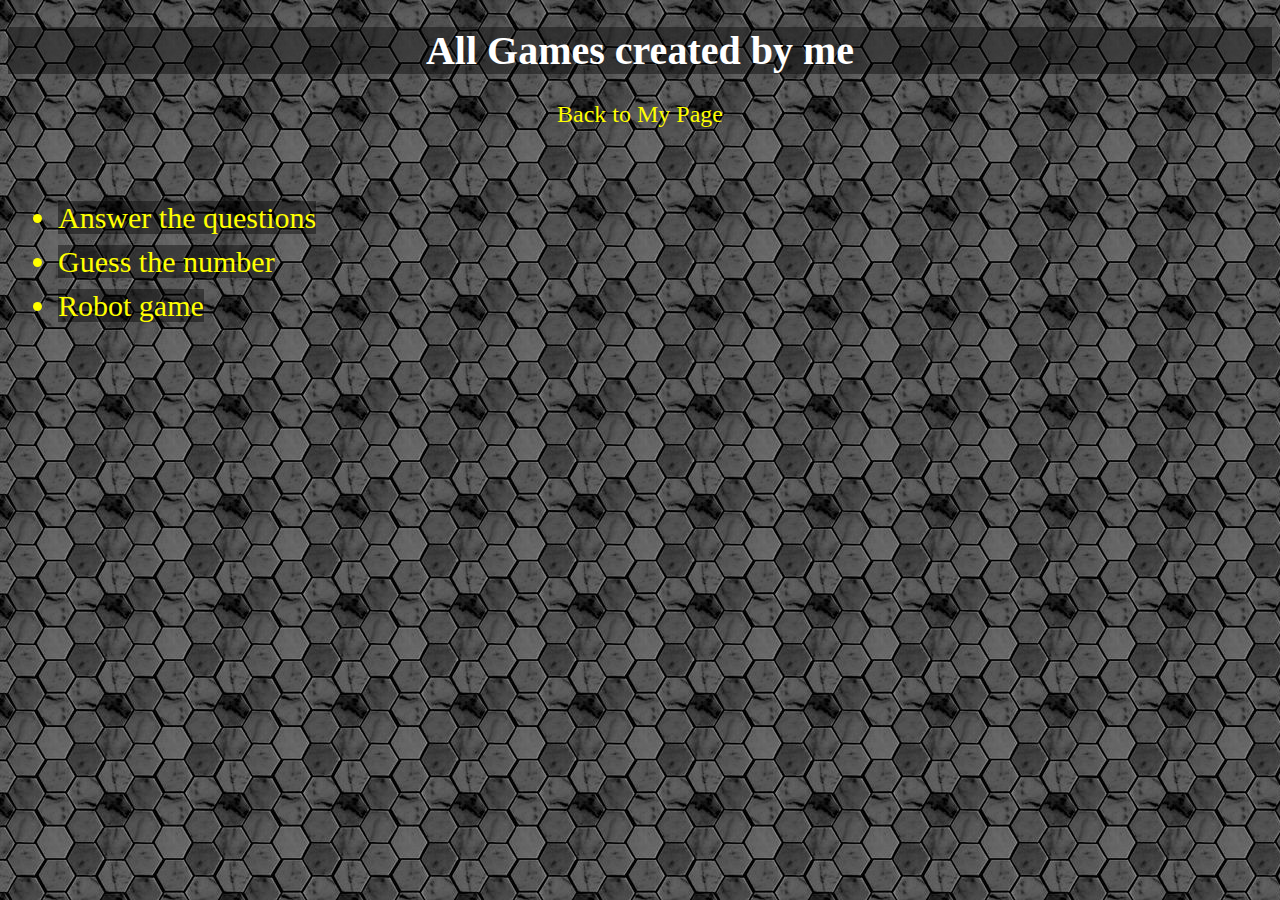
<file: alisaalisa/index.html>
<!DOCTYPE html>
<html>
	<head>
		<title>Page of my Games</title>
		<style>
body{
     background-image: url("image/e8a.jpg");
	 font-size:20px;
	 
	 text-align:center;
}

h1{
	
	color:white;
	  background:rgba(0,0,0,0.4);

   }

a:visited{ 
          color:black;
}
 
 
a:hover{
         text-decoration: none;
		 border solid:2px;
		 border-radius:10px;
		 padding:7px;
}


a{
  
  
  text-decoration:none;
  color:yellow !important;
  background:rgb(0,0,0,0.4);
  
  }
  
  ul{
  text-align:left;
  font-size:1.5em;
  color:white;
  
  }
  
  
  li{
  
  margin:10px;  
  color:yellow;
  
}


.orange{
       color:yellow !important;
	   background-color:rgba(0, 0, 0, 0);
	   font:bold;
	   font-size:1.2em;
	   
	   }
</style>
	</head>
	<body>
	<div>
	<h1>All Games created by me</h1>
	</div>
		<div>
<p><a href="mypage.html" class="orange">Back to My Page</a></p>
</div>
<br>

<div>
<ul>
<li><a href="games/HWQuestions/my.html" target="_blank">Answer the questions</a></li>
<li><a href="games/SimpleGame.htm" target="_blank">Guess the number</a></li>
<li><a href="https://rawgit.com/Alisa14/AlisaMarkosyan-HTML-and-more/master/SmartRobot/my.html" target="_blank">Robot game</a></li>

</ul>
</div>








	</body>
</html>
</file>
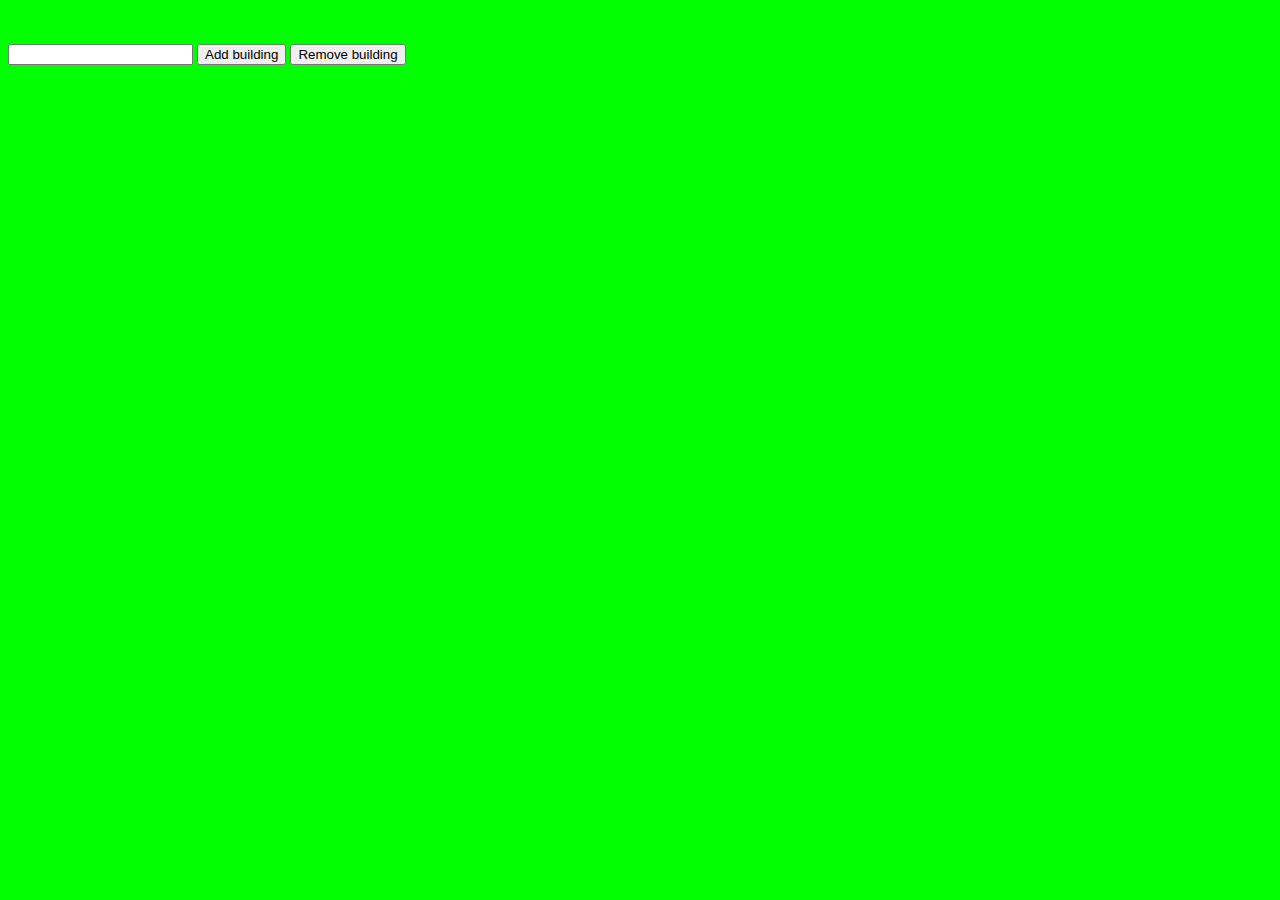
<file: waytohome/index.html>
﻿<!DOCTYPE html>
<html>
<head>
    <title>Title</title>
    <link rel="stylesheet" href="style.css">

	<script>var stack = [];
  stack.push("Moxraguyn 2 mutqani shenq");       
  stack.push("16 harkani 6-ankyun shenq" );  
  stack.push("erkar 7 mutqov 9 harkani");       
  stack.push("3 harkani shenq, araji harkum bank");
   ListObjects ( stack);
  
function ListObjects ( list)
{
var output ="<ul>"
 for (i = 0; i < stack.length; i++) { 
    output = output + "<li>" +stack[i]+"</li>";
}
output +="</ul>"
document.getElementById("result").innerHTML = output;
}

function add( )
{
if ( document.getElementById("building").value != "" )
{
stack.push( document.getElementById("building").value);
}
 ListObjects ( stack);
 document.getElementById("building").value ="";
}

function remove()
{

stack.pop( );
 ListObjects ( stack);
}



</script>
<style>
ul {
    list-style-image: url('home-icon.png');
}
</style>
    <meta name="author" content="Alisa Markosyan">
</head>
<body>
<div id="result"></div>
<br><br>
<input id='building' type ='text' />
<button onclick="add()">Add building</button>

<button onclick="remove()">Remove building</button>

</body>
</html>
</file>
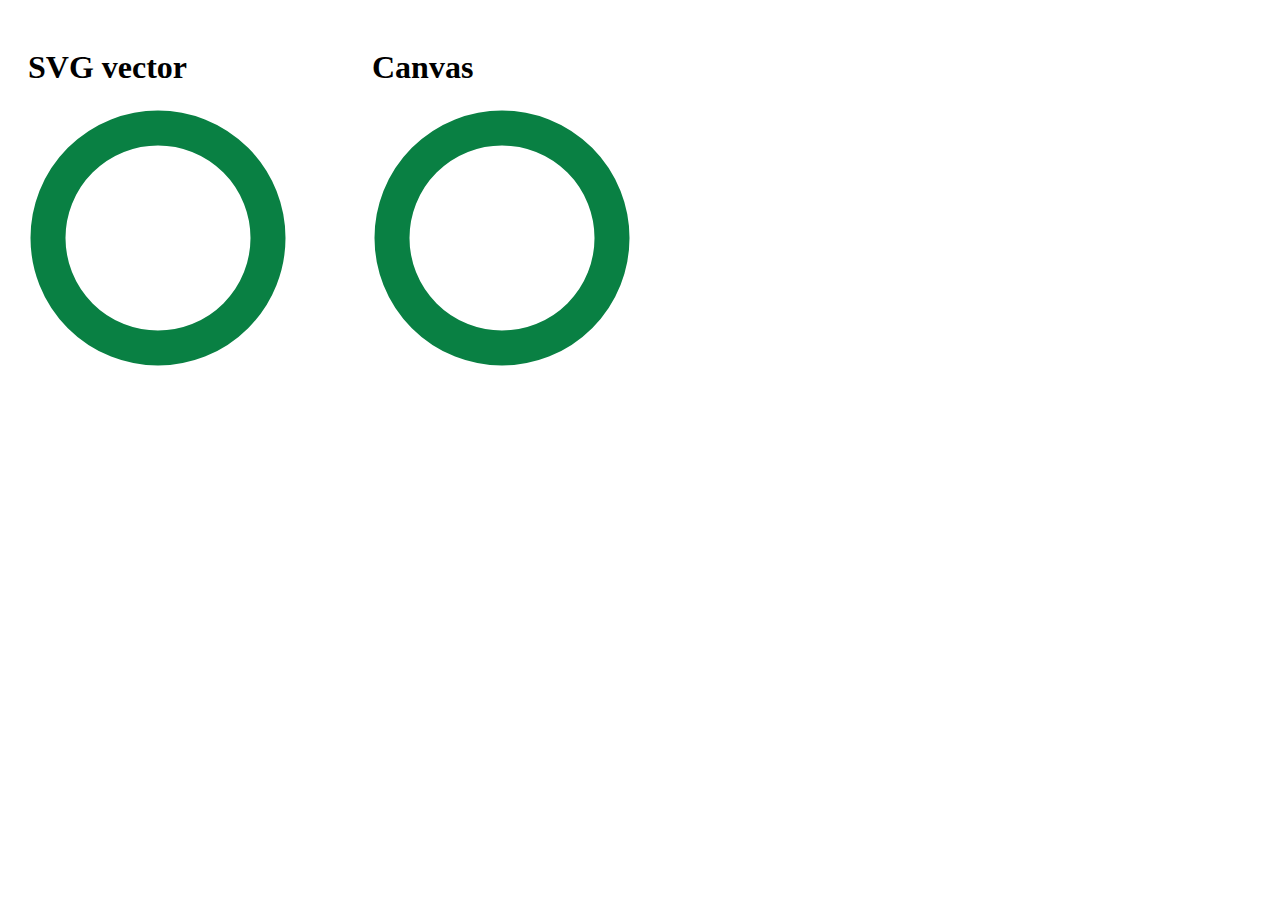
<file: CircleSVG.html>
<html>
<head>
<style>
div {
display: inline-block;
padding:10px;
margin:10px;
}

</style>

</head>
<body>
<div>
<h1>SVG vector</h1>
<svg height="500" width="300">
  <circle cx="130" cy="130" r="110" stroke="#098043" stroke-width="35" fill="white" />
</svg>
</div>

<div>
<h1>Canvas</h1>
<canvas id="myCanvas" width="500" height="500" >
Your browser does not support the HTML5 canvas tag.
</canvas>
</div>
<script>

var c = document.getElementById("myCanvas");
var ctx = c.getContext("2d");
ctx.save();
ctx.beginPath();
ctx.moveTo(0,0);
ctx.lineTo(300,0);
ctx.lineTo(300,500);
ctx.lineTo(0,500);
ctx.closePath();
ctx.clip();
ctx.strokeStyle = 'rgba(0,0,0,0)';
ctx.lineCap = 'butt';
ctx.lineJoin = 'miter';
ctx.miterLimit = 4;
ctx.save();
ctx.fillStyle = "#ffffff";
ctx.strokeStyle = "#098043";
ctx.lineWidth = 35;
ctx.beginPath();
ctx.arc(130,130,110,0,6.283185307179586,true);
ctx.closePath();
ctx.fill();
ctx.stroke();
ctx.restore();
ctx.restore();

</script>
</body>
</html>
</file>
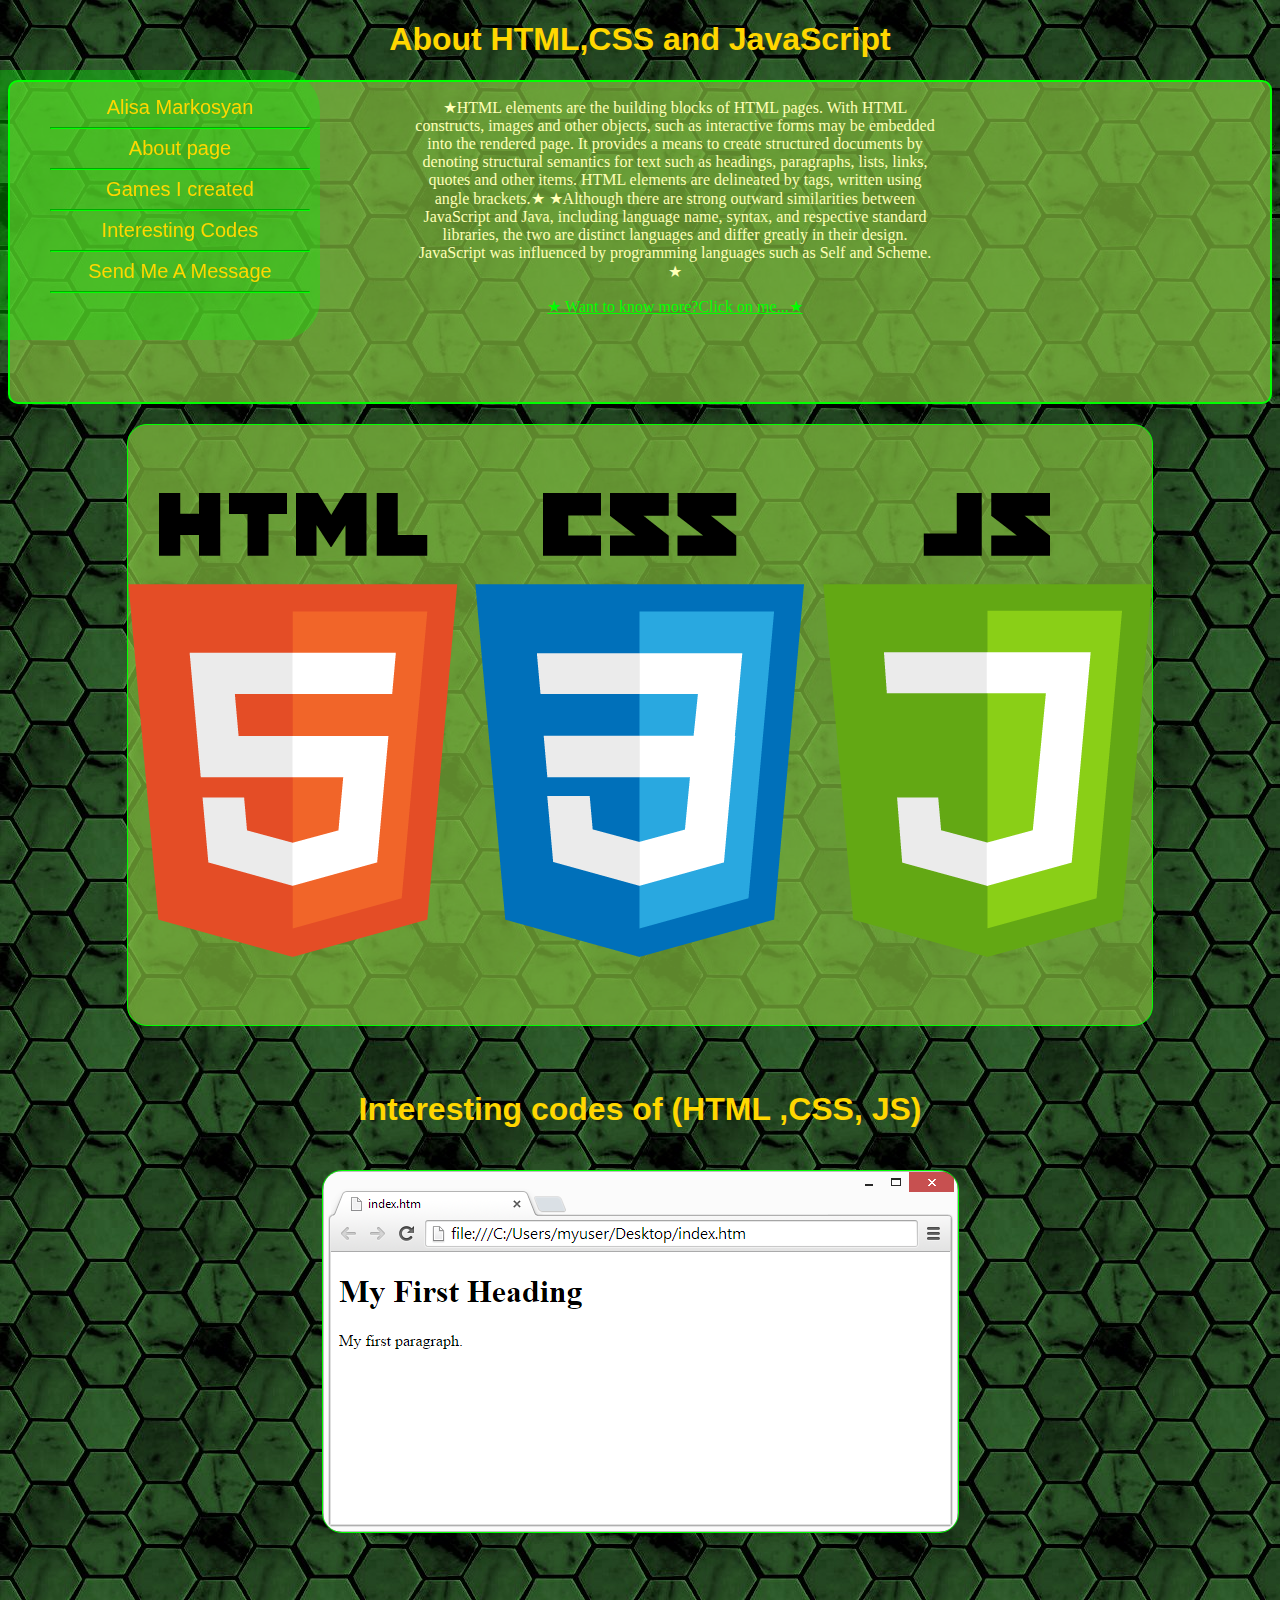
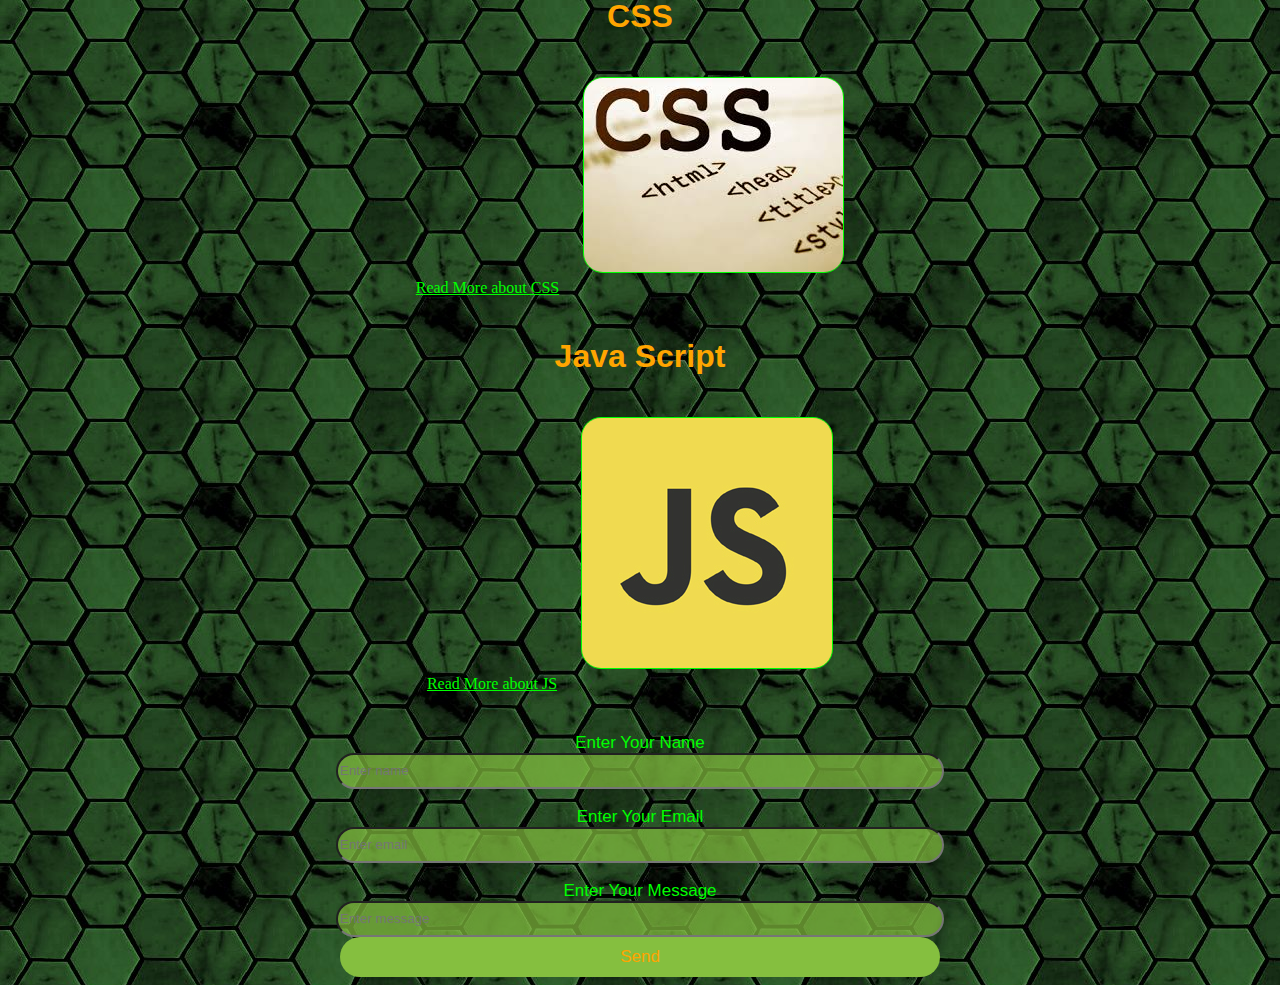
<file: alisaalisa/mypage.html>
<!DOCTYPE html>
<html>
<head>
<title>My page</title>
<link rel="stylesheet" type="text/css" href="mypage.css">
 <meta name="author" content="Alisa Markosyan">
</head>
<body>

<nav>
<ul style="list-style-type:none">
   <li><a href="#">Alisa Markosyan
   </a></li>
   <hr/>
   <li><a href="#">About page</a></li>    
   <hr/>
   <li><a href="index.html" target="_self">Games I created</a></li> 
   <hr/>
   <li><a href="http://www.w3schools.com/" target="_blank"> Interesting Codes </a></li>    
   <hr/>
   <li><a href="#"> Send Me A Message   </a></li>    
   <hr/>
</ul>

</nav>

<h1>About HTML,CSS and JavaScript</h1>
<main id="about">
<span><p> &bigstar;HTML elements are the building blocks of HTML pages. With HTML constructs, images and other objects, such as interactive forms may be embedded into the rendered page. It provides a means to create structured documents by denoting structural semantics for text such as headings, paragraphs, lists, links, quotes and other items. HTML elements are delineated by tags, written using angle brackets.&bigstar;
  &bigstar;Although there are strong outward similarities between JavaScript and Java, including language name, syntax, and respective standard libraries, the two are distinct languages and differ greatly in their design. JavaScript was influenced by programming languages such as Self and Scheme. &bigstar;
 <p><a href="https://en.wikipedia.org/wiki/HTML" target="_blank">&bigstar; Want to know more?Click on me...&bigstar;</a></p>


</p></span>


</main>
<span>
<img src="image/ript.png">
</span>



<div id="countryDiv">

<span><h1>Interesting codes of (HTML ,CSS, JS)</h1>
<a class="countries" href="http://www.w3schools.com/" target="_blank"><img src="image/eee.png"></a></span>

</div>


<h1 style="color: #FFA500">CSS</h1>

<div id="hero">


<span id="jobs"><p></p><a class="heroes" href="http://www.w3schools.com/css/css_intro.asp" target="_blank">Read More about CSS</a></span>
<img src="image/doad.jpg">

<h1 style="color: #FFA500">Java Script</h1>

<div id="hero">


<span><p></p><a class="heroes" href="http://www.w3schools.com/js/" target="_blank">Read More about JS</a></span>
<img src="image/1024.png">

</div>
      

<footer>
<div id="footSpan">
  <label>Enter Your Name<br>
  <input type="text" name="names" id="names" placeholder="Enter name">
  </label>
  <br>
  <br>
  <label>Enter Your Email<br>
  <input type="email" name="email" id="email" placeholder="Enter email">
  </label>
  <br>
  <br>
  <label>Enter Your Message<br>
  <input type="message" name="message" id="message" placeholder="Enter message">
  </textarea>
  </label>
<br>
<button type="submit" value="Submit">Send</button>
</span>
</div>
</footer>	  
<body>
</html>
</file>
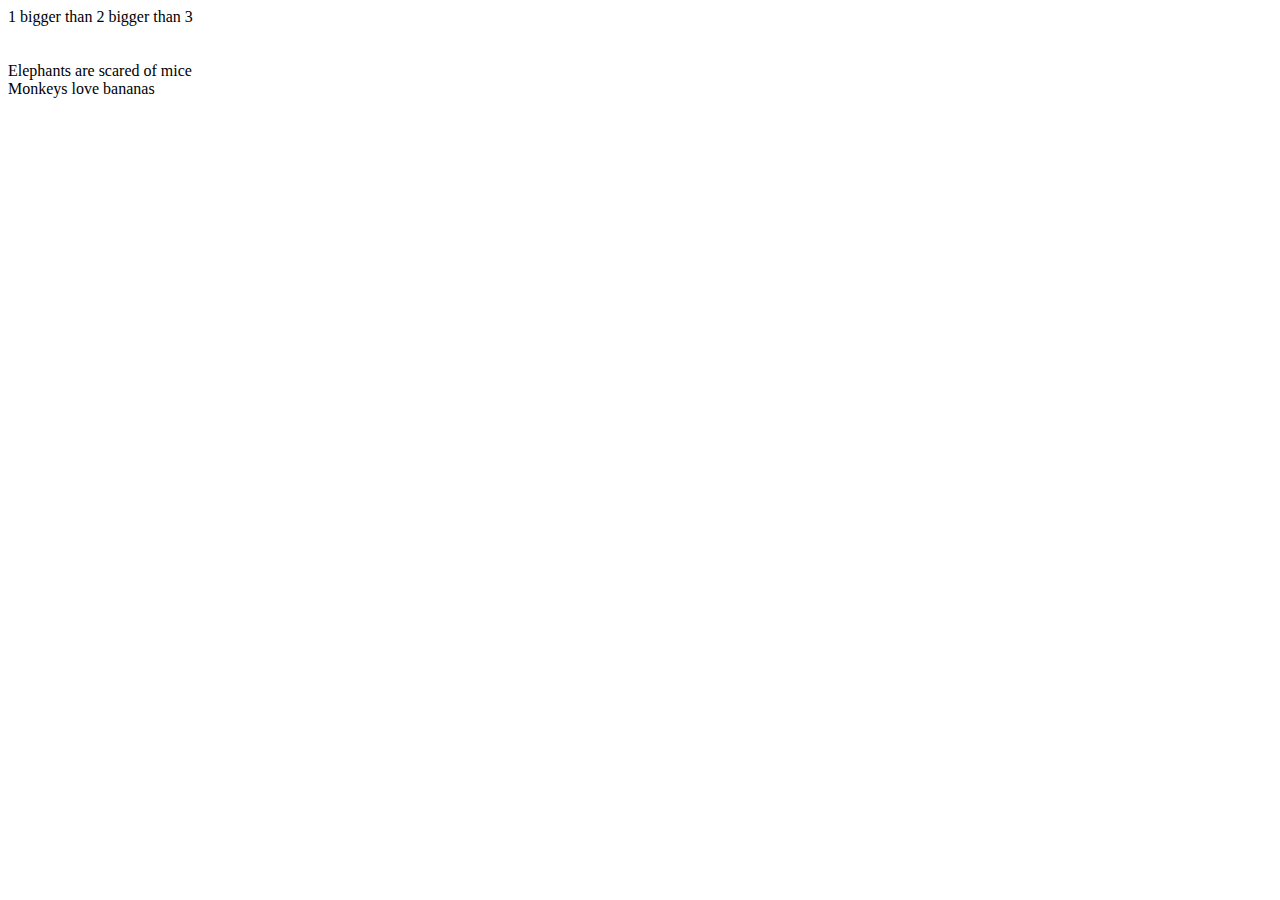
<file: Arrays/arrays.html>
<html>

<head>
  <title>Arrays homework</title>
  <script>
  function code(){
// Homework 1
var text = [3, 2, 1];

var newstring = text[2] + " bigger than " + text[1] + " bigger than " + text[0];
document.getElementById("my").innerHTML = newstring;

//Homework 2

var words = ["Elephants ", "love ",
  "Monkeys ", "are scared of ", " mice ", "bananas "
];

var newstring = words[0] + words[3] + words[4] + "<br>" + words[2] + words[1] + words[5];

var output = document.getElementById("my2");
output.innerHTML = newstring;
}
</script>

</head>
<body onload="code();">
  <div id="my"></div>
  <br><br>
  <div id="my2"></div>
</body>

</html>
</file>
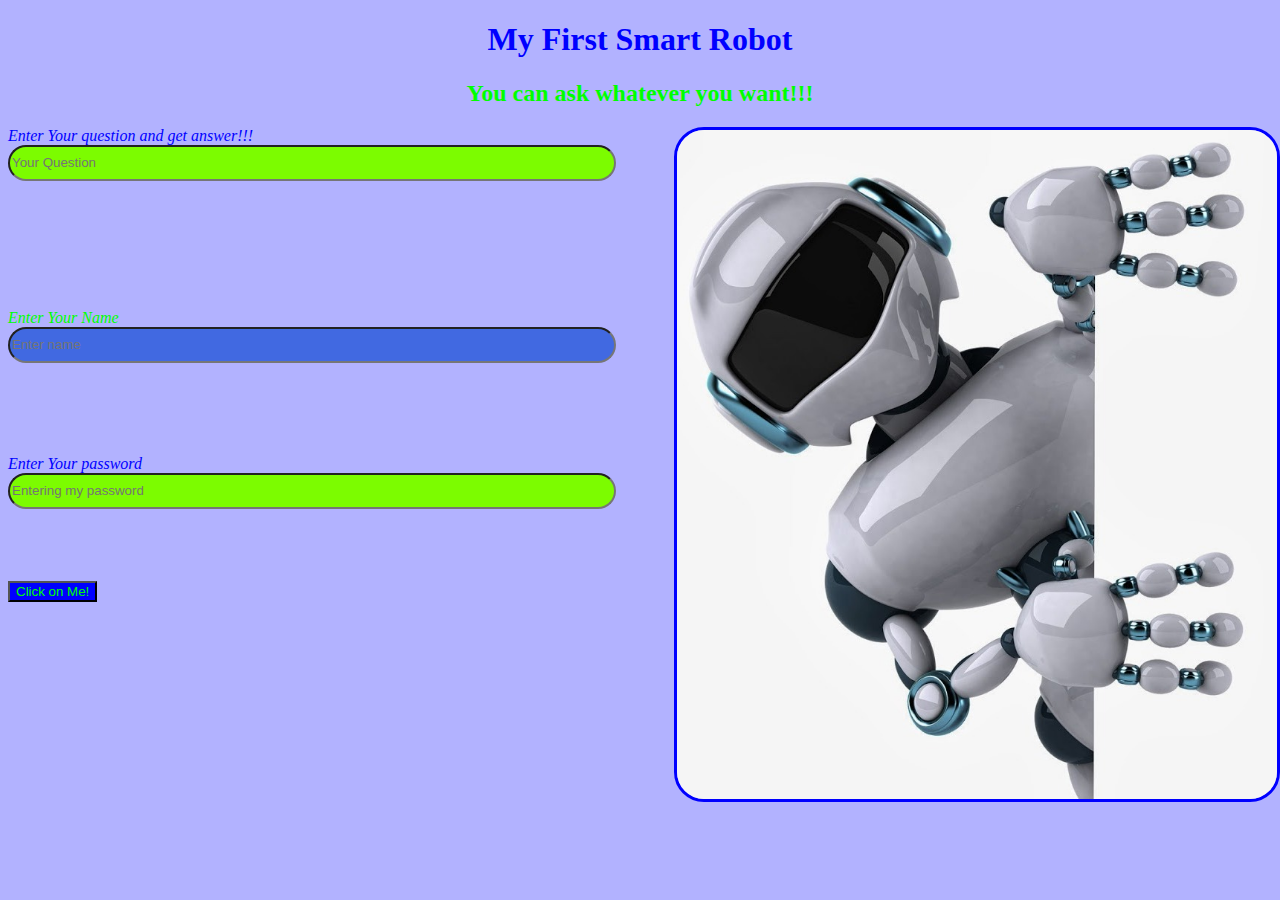
<file: SmartRobot/my.html>
<!DOCTYPE html>
<html>
<head>
<title>My page of Smart Robot</title>
<link rel="stylesheet" type="text/css" href="my.css">
</head>

<body>
<h1>My First Smart Robot</h1>
<h2>You can ask whatever you want!!!</h2>


<img src="image/6.jpg" alt="RobotPhoto">







<div id="questionDiv">
  <label><em><color>Enter Your question and get answer!!!</em><br>
  <input type="text" name="questions" id="questions" placeholder="Your Question">
  </label>
  </div>
  <br>
  <br>
  <br>
  <br>
  <div id="showAnswer">
  
 
  <h2>The answer is:</h2>
  <img src="image/giphy.gif" alt="RobotGif" id="Gif">
  <h3 id="answer"></h3>
 
  </div>
  
  <br>
  <br>
  
  
  
 <div> <label><em><color id="green">Enter Your Name</em><br>
  <input type="text" name="names" id="names" placeholder="Enter name">
  </label></div>

  <br>
  <br>
  <br>
  <br>

<div><label><em><color>Enter Your password</em><br>
  <input type="password" name="password" id="password" placeholder="Entering my password">
  </label></div>
  <br>
  <br>
  <br>
  <br>
 
<button type="button" onclick="showAnswer()">Click on Me!</button>






<script type="text/javascript" src="my.js"></script>
</body>
</html>
</file>
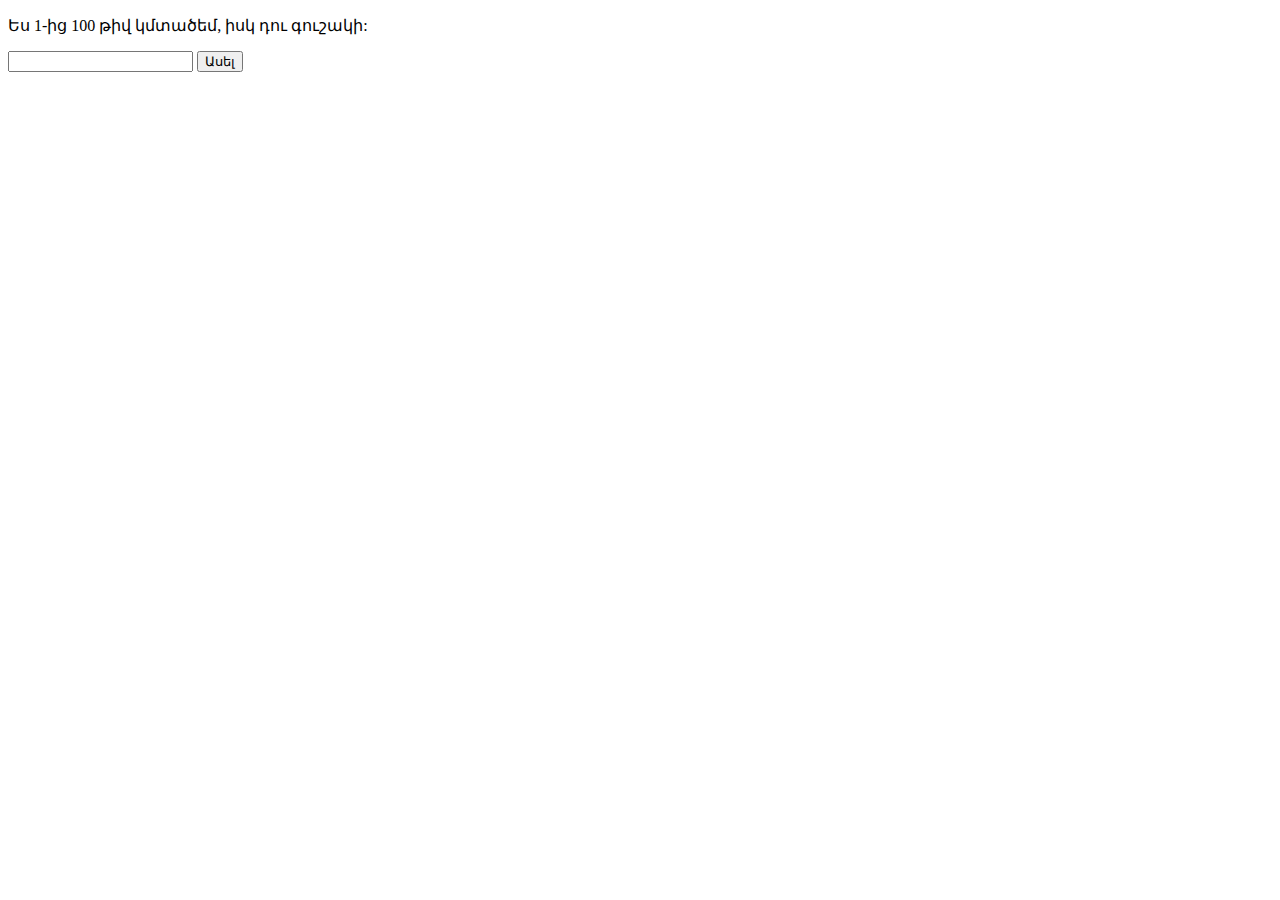
<file: alisaalisa/games/SimpleGame.htm>
<!DOCTYPE html>
<html>
<head>
<meta charset="UTF-8">
<title>Simple JavaScript game</title>
<script>
var number = parseInt(Math.random()* 100+1);

function game() {
	var answer =parseInt(document.getElementById("answer").value);
	var phrase = '';
	if (number > answer ){
		phrase = "Քիչ է" ;
	} else if (number < answer ){
	 phrase= "Շատ է ";
	} else if(number == answer ){
		phrase= "<h2><span style='color:red;'>Գուշակեցիր !!!</span></h2>" ;
	} else {
		phrase= "Սխալ մուտքային տվյալ" ;
	}
	document.getElementById("demo").innerHTML= phrase; 
}
</script>
</head>
<body>
<p>Ես 1-ից 100 թիվ կմտածեմ, իսկ դու գուշակի:</p>
<input id='answer' type ='text' />
<button onclick="game()">Ասել</button>
<br>
<b><p id="demo"></p></b>
</body>
</html>
</file>
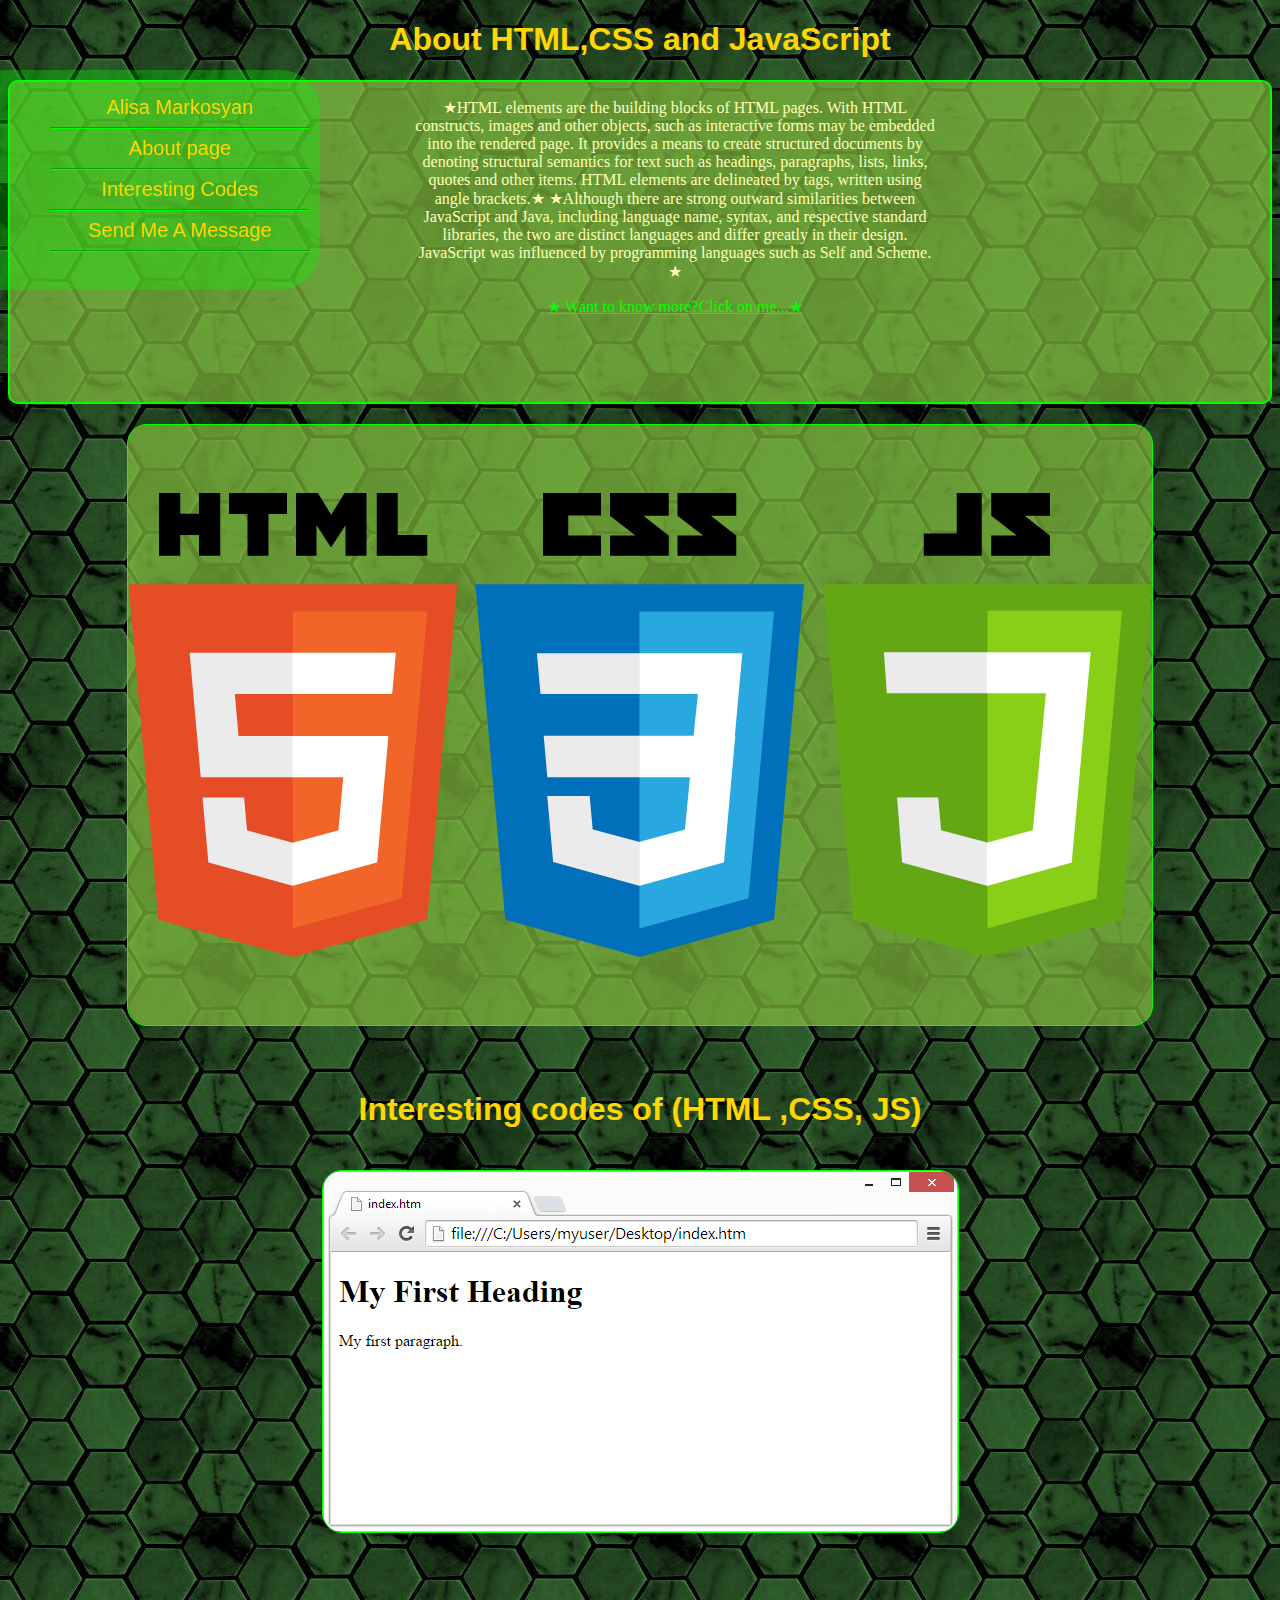
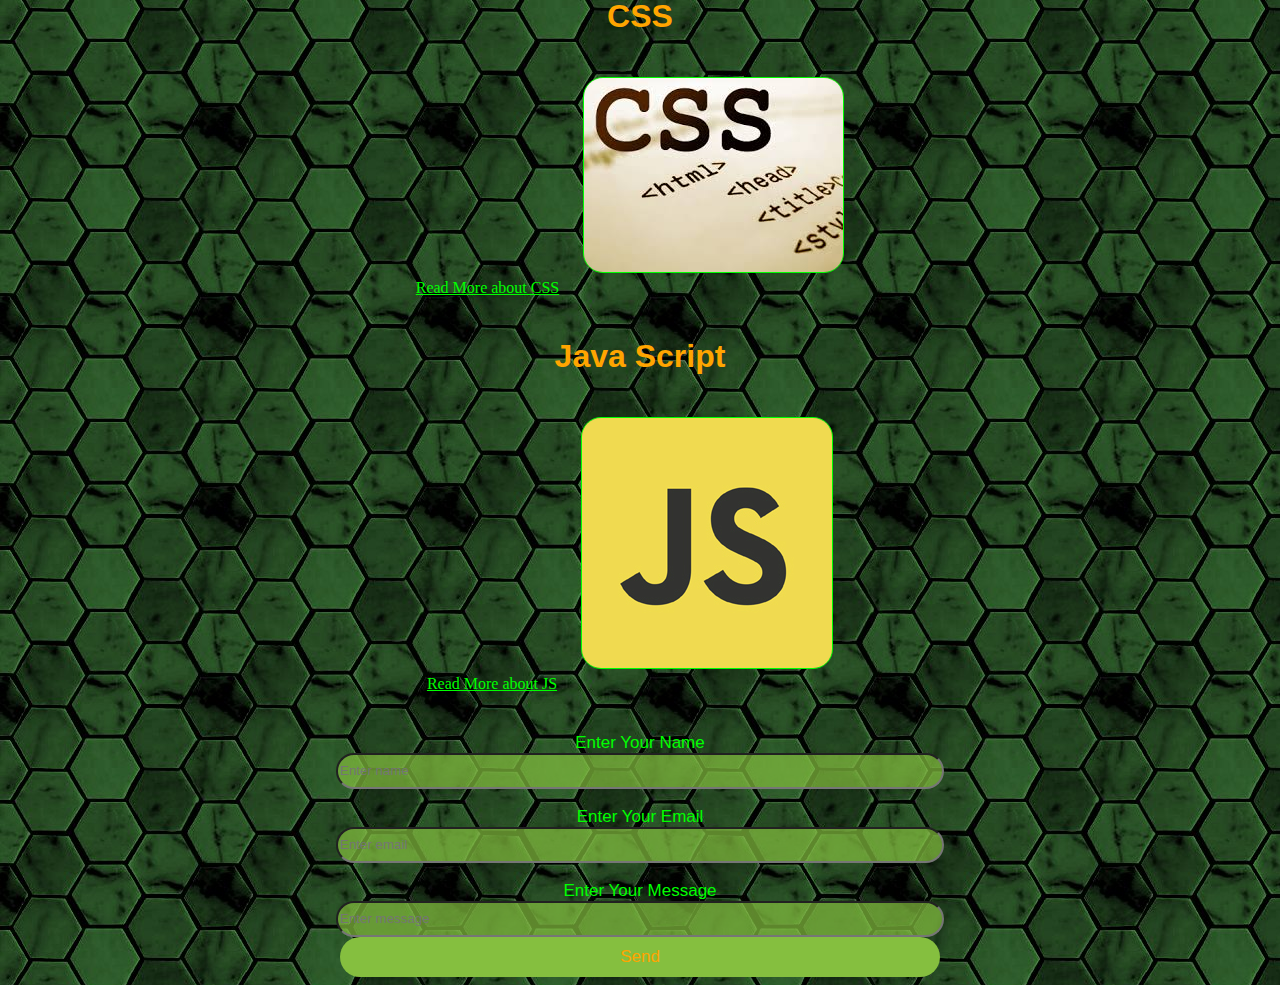
<file: alisa/myfirstwebpage (2)/myfirstwebpage/mypage.html>
<!DOCTYPE html>
<html>
<head>
<title>My page</title>
<link rel="stylesheet" type="text/css" href="mypage.css">
</head>

<body>

<nav>
<ul style="list-style-type:none">
   <li><a href="#">Alisa Markosyan
   </a></li>
   <hr/>
   <li><a href="#">About page</a></li>    
   <hr/>
   <li><a href="http://www.w3schools.com/" target="_blank"> Interesting Codes </a></li>    
   <hr/>
   <li><a href="#"> Send Me A Message   </a></li>    
   <hr/>
</ul>

</nav>

<h1>About HTML,CSS and JavaScript</h1>
<main id="about">
<span><p> &bigstar;HTML elements are the building blocks of HTML pages. With HTML constructs, images and other objects, such as interactive forms may be embedded into the rendered page. It provides a means to create structured documents by denoting structural semantics for text such as headings, paragraphs, lists, links, quotes and other items. HTML elements are delineated by tags, written using angle brackets.&bigstar;
  &bigstar;Although there are strong outward similarities between JavaScript and Java, including language name, syntax, and respective standard libraries, the two are distinct languages and differ greatly in their design. JavaScript was influenced by programming languages such as Self and Scheme. &bigstar;
 <p><a href="https://en.wikipedia.org/wiki/HTML" target="_blank">&bigstar; Want to know more?Click on me...&bigstar;</a></p>


</p></span>


</main>
<span>
<img src="image/ript.png">
</span>









<div id="countryDiv">

<span><h1>Interesting codes of (HTML ,CSS, JS)</h1>
<a class="countries" href="http://www.w3schools.com/" target="_blank"><img src="image/eee.png"></a></span>

</div>


<h1 style="color: #FFA500">CSS</h1>

<div id="hero">


<span id="jobs"><p></p><a class="heroes" href="http://www.w3schools.com/css/css_intro.asp" target="_blank">Read More about CSS</a></span>
<img src="image/doad.jpg">

<h1 style="color: #FFA500">Java Script</h1>

<div id="hero">


<span><p></p><a class="heroes" href="http://www.w3schools.com/js/" target="_blank">Read More about JS</a></span>
<img src="image/1024.png">

</div>
      

<footer>
<div id="footSpan">
  <label>Enter Your Name<br>
  <input type="text" name="names" id="names" placeholder="Enter name">
  </label>
  <br>
  <br>
  <label>Enter Your Email<br>
  <input type="email" name="email" id="email" placeholder="Enter email">
  </label>
  <br>
  <br>
  <label>Enter Your Message<br>
  <input type="message" name="message" id="message" placeholder="Enter message">
  </textarea>
  </label>
<br>
<button type="submit" value="Submit">Send</button>
</span>
</div>
</footer>	  
<body>
</html>
</file>
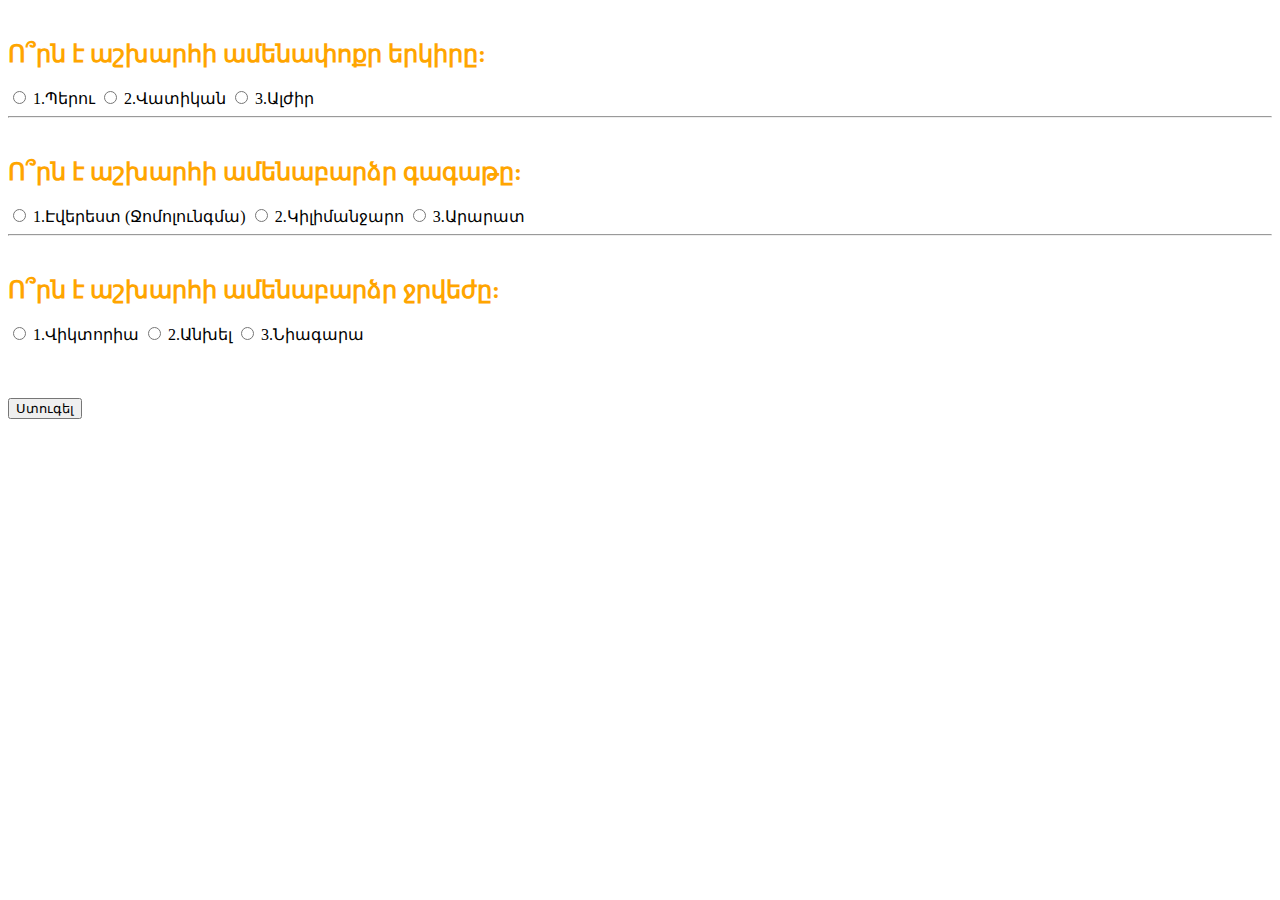
<file: alisaalisa/games/HWQuestions/my.html>
<!DOCTYPE html>
<html>
	<head>
	    <meta charset="UTF-8">
	    <meta name="author" content="Alisa Markosyan">
		<title>Homework 4</title>
		<link rel="stylesheet" type="text/css" href="my.css">
		
	</head>
	<body>
		<h2>Ո՞րն է աշխարհի ամենափոքր երկիրը: </h2>
		<input type="radio" id="one" name="first">
		<label for="one">1.Պերու</label>
		
		<input type="radio" id="two" name="first">
		<label for="two">2.Վատիկան</label>
		
		<input type="radio" id="three" name="first">
		<label for="three">3.Ալժիր</label>
		<hr>
		<h2>Ո՞րն է աշխարհի ամենաբարձր գագաթը: </h2>
		<input type="radio" id="four" name="second">
		<label for="four">1.Էվերեստ (Ջոմոլունգմա)</label>
		
		<input type="radio" id="five" name="second">
		<label for="five">2.Կիլիմանջարո</label>
		
		<input type="radio" id="six" name="second">
		<label for="six">3.Արարատ</label>
		<hr>
		<h2>Ո՞րն է աշխարհի ամենաբարձր ջրվեժը: </h2>
		<input type="radio" id="seven" name="third">
		<label for="seven">1.Վիկտորիա</label>
		
		<input type="radio" id="eight" name="third">
		<label for="eight">2.Անխել</label>
		
		<input type="radio" id="nine" name="third">
		<label for="nine">3.Նիագարա</label>
		
		<br><br>
		<br><br>
<button onclick="check()">Ստուգել</button>
<script type="text/javascript" src="my.js"></script>
	</body>
</html>
</file>
<file: waytohome/style.css>
﻿body{
	background-color:lime;
}




h1{
	font-family:Forte;
	color:blue;
	text-align:center;
	
}



h2{
	font-family:Forte;
	color:orange;
	text-align:center;	
}
</file>
<file: alisaalisa/mypage.css>
body{
	background-image: url("image/9858.jpg");
	
	text-align: center;
}


h1{
	color:#FFA500;
	font-family:Cursive;
	font-style:strong;
}

a{
	color:lime;
}



nav{
	float: left;
	z-index: auto;
	position:fixed;
	left: 0;
	top: 70px;
	background-color:rgba(0,255,0,0.3) ;
	width: 300px;
	height: 250px;
	border-top-right-radius: 40px;
	border-bottom-right-radius: 40px;
	padding: 10px;
	
}


.jobs{
	  size:10px;
   color:lime;
}


nav a{
	text-decoration: none;
	color:#FFD700;
	font-family: Arial;
	font-size: 20px;
	padding: 10px;
}

nav a:hover{
	color: lime;
}

hr{
	border-color:lime;
}

main{
	background-color: rgba(133,191,63,0.7);
	border: 2px solid lime;
	border-radius: 10px;
    
}

main span{
	height: 300px;
	width: 600px;
	
}




}
a{
	color:#FFA500;
}

main img{
	    position: relative;
		left: 400px;
		z-index: 5;
		height: 150px;
		width: 100px;
		border-top-left-radius: 40px;
		border-bottom-left-radius: 40px;
}

#countryDiv:{
	         background-color: rgba(255,255,184)
}

span{
	display: inline-block;
	margin-bottom: 20px;
}

.countries{
	   text-decoration: none;
       font-family: Comic Sans Ms;
       color: #FFA99E;	   
}

a:hover{
	   color: #444;
}

h1{
	
	font-family: Arial;
	color:gold;
}

h2{
	font-family: Forte;
	color: #FFA500;
}

p{
	font-family: Comic Sans Ms;
	color: #FFFFB8;
	margin-left: 70px;
}

img{
	height: ;
	width: ;
	float: center;
	margin:20px;
	border: 1px solid lime;
    border-radius: 20px;	
	background-color:rgba(133,191,63,0.7);
}






	  
}
#foot{
	height:360px;
	margin: 10px;
	
	background-repeat: no-repeat;
}

label{
	font-family: Arial;
	font-size:17px;
	color:lime;
}

#footSpan{
	  margin-top: 20px;
	  
	  
}

input{
	width: 600px;
	height: 30px;	
	border-radius: 20px;
	background-color: rgba(133,191,63,0.7);}

textarea{
	width:600px;
	height: 100px;
	border-radius: 20px;
	background-color: rgba(133,191,63,0.7);
}


button{
	width: 600px;
	height: 40px;
	border: none;
	color:orange;
	border-radius: 20px;
	font-family: Arial;
	font-size:17px;
	background-color: rgb(133,191,63);
}
</file>
<file: SmartRobot/my.css>
body{
	background-color:rgba(0,0,255,0.3);
	
}
 
 

h1{
	font-family:Comic Sans MS;
	text-align:center;
	color:blue;
	
	}

h2{
	
	font-family:Comic Sans MS;
	text-align:center;
	color:lime;
}



img{
	display: block;
    margin: auto;
    width: 50%;
	position: absolute;
    right: 0px;
    width: 600px;
	border-radius:30px;
    border-style: solid;
    border-color:blue;
	
}

div{
	margin-top: 20px;
}

input{
	width: 600px;
	height: 30px;
	border-radius: 20px;
	background-color: #7CFC00;
	
}

#names{
	background-color: #4169E1;
}

textarea{
	width: 600px;
	height: 100px;
	border-radius: 20px;
	background-color: #FFA99E;
}

color{
	color:blue;
}

#green{
	 color:lime; 
}

button{
	 color:lime;
	 background-color:blue;
	 
}

#showAnswer{
	       display:none;
           background-color:#4169E1;
		   border-radius:15px;
		   height:80px;
		   width:150px;
		   text-align:center;
}



#Gif{
	height:720px;
	width: 600px;
	border-radius:10px;
    border-color:lime;
	margin-top:-180px;
}
</file>
<file: alisa/myfirstwebpage (2)/myfirstwebpage/mypage.css>
body{
	background-image: url("image/9858.jpg");
	
	text-align: center;
}


h1{
	color:#FFA500;
	font-family:Cursive;
	font-style:strong;
}

a{
	color:lime;
}



nav{
	float: left;
	z-index: auto;
	position:fixed;
	left: 0;
	top: 70px;
	background-color:rgba(0,255,0,0.3) ;
	width: 300px;
	height: 200px;
	border-top-right-radius: 40px;
	border-bottom-right-radius: 40px;
	padding: 10px;
	
}


.jobs{
	  size:10px;
   color:lime;
}


nav a{
	text-decoration: none;
	color:#FFD700;
	font-family: Arial;
	font-size: 20px;
	padding: 10px;
}

nav a:hover{
	color: lime;
}

hr{
	border-color:lime;
}

main{
	background-color: rgba(133,191,63,0.7);
	border: 2px solid lime;
	border-radius: 10px;
    
}

main span{
	height: 300px;
	width: 600px;
	
}




}
a{
	color:#FFA500;
}

main img{
	    position: relative;
		left: 400px;
		z-index: 5;
		height: 150px;
		width: 100px;
		border-top-left-radius: 40px;
		border-bottom-left-radius: 40px;
}

#countryDiv:{
	         background-color: rgba(255,255,184)
}

span{
	display: inline-block;
	margin-bottom: 20px;
}

.countries{
	   text-decoration: none;
       font-family: Comic Sans Ms;
       color: #FFA99E;	   
}

a:hover{
	   color: #444;
}

h1{
	
	font-family: Arial;
	color:gold;
}

h2{
	font-family: Forte;
	color: #FFA500;
}

p{
	font-family: Comic Sans Ms;
	color: #FFFFB8;
	margin-left: 70px;
}

img{
	height: ;
	width: ;
	float: center;
	margin:20px;
	border: 1px solid lime;
    border-radius: 20px;	
	background-color:rgba(133,191,63,0.7);
}






	  
}
#foot{
	height:360px;
	margin: 10px;
	
	background-repeat: no-repeat;
}

label{
	font-family: Arial;
	font-size:17px;
	color:lime;
}

#footSpan{
	  margin-top: 20px;
	  
	  
}

input{
	width: 600px;
	height: 30px;	
	border-radius: 20px;
	background-color: rgba(133,191,63,0.7);}

textarea{
	width:600px;
	height: 100px;
	border-radius: 20px;
	background-color: rgba(133,191,63,0.7);
}


button{
	width: 600px;
	height: 40px;
	border: none;
	color:orange;
	border-radius: 20px;
	font-family: Arial;
	font-size:17px;
	background-color: rgb(133,191,63);
}
</file>
<file: alisaalisa/games/HWQuestions/my.css>
h2{
    margin-top:40px;
	color:orange;
}
</file>
